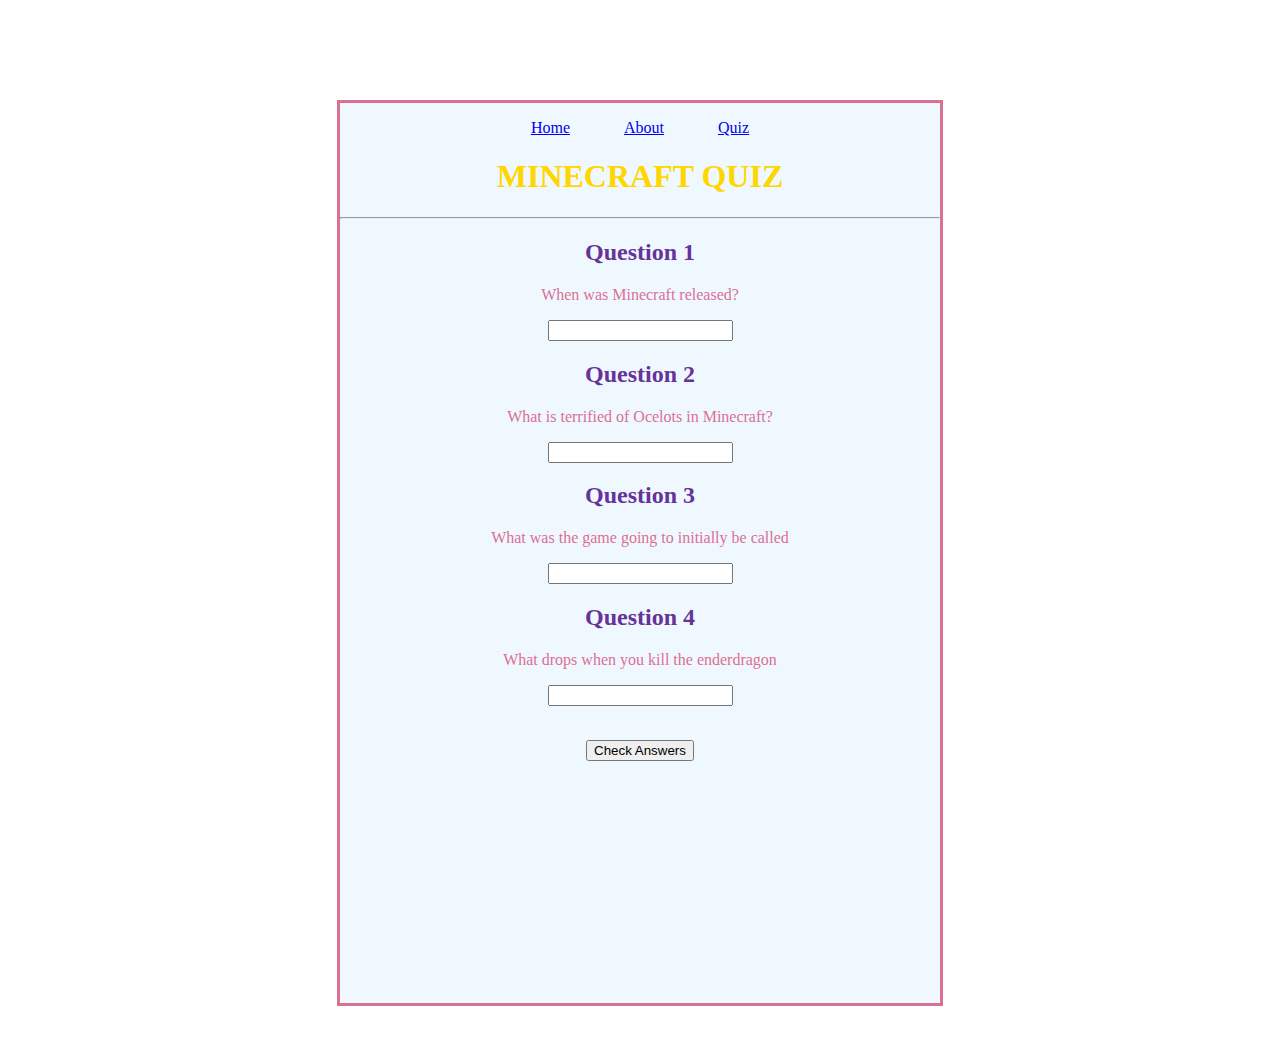
<file: quiz.html>
<!DOCTYPE html>
<html>
  <head>
    <title>Multi-Page Demo</title>
    <link rel="stylesheet" href="style.css" />
    <link rel="stylesheet" href="common.css" />
    <script defer src="main.js"></script>
  </head>

  <body>
    <!-- NAVIGATION BAR -->
    <p class="nav">
      <a href="index.html">Home</a>
      <a href="about.html">About</a>
      <a href="quiz.html">Quiz</a>
    </p>

    <!-- PAGE TITLE & CONTENT -->
    <h1 class="gray">MINECRAFT QUIZ</h1>
    <hr />
    <h2 class="blue">Question 1</h2>
    <p>When was Minecraft released?</p>
    <input id="question-in" type="number" />
    <p id="feedback1"></p>
    <h2>Question 2</h2>
    <p>What is terrified of Ocelots in Minecraft?</p>
    <input id="question-in2" type="text" />
    <p id="feedback2"></p>
    <h2>Question 3</h2>
    <p>What was the game going to initially be called</p>
    <input id="question-in3" type="text" />
    <p id="feedback3"></p>
    <h2>Question 4</h2>
    <p>What drops when you kill the enderdragon</p>
    <input id="question-in4" type="text" />
    <p id="feedback4"></p>
    <br />
    <button id="btn">Check Answers</button>
    <p id="output"></p>
  </body>
</html>
</file>
<file: style.css>
body {
  text-align: center;
  border: solid;
  background-color: aliceblue;
  margin: 50px auto;
  width: 500px;
  height: 900px;
}

.nav a {
  margin: 0px 25px;
}

.gray {
  color: GOLD;
  font-family: cursive;
}

.epic {
  position: absolute;
  left: 5px;
  top: 100px;
  width: 350px;
  height: 900px;
}
.dance {
  position: absolute;
  right: 5px;
  top: 100px;
  width: 350px;
  height: 900px;
}

.quote {
  color: maroon;
  font-family: "Courier New", Courier, monospace;
  font-size: medium;
}
</file>
<file: common.css>
html {
  background-image: url("https://play-lh.googleusercontent.com/VSwHQjcAttxsLE47RuS4PqpC4LT7lCoSjE7Hx5AW_yCxtDvcnsHHvm5CTuL5BPN-uRTP");
  background-size: cover;
}
body {
  text-align: center;
  margin: 50px auto;
  margin-top: 100px;
  width: 600px;
  color: palevioletred;
}
.nav a {
  margin: 0px 25px;
}
h3 {
  color: lightgray;
}
h2 {
  color: rebeccapurple;
}
</file>
